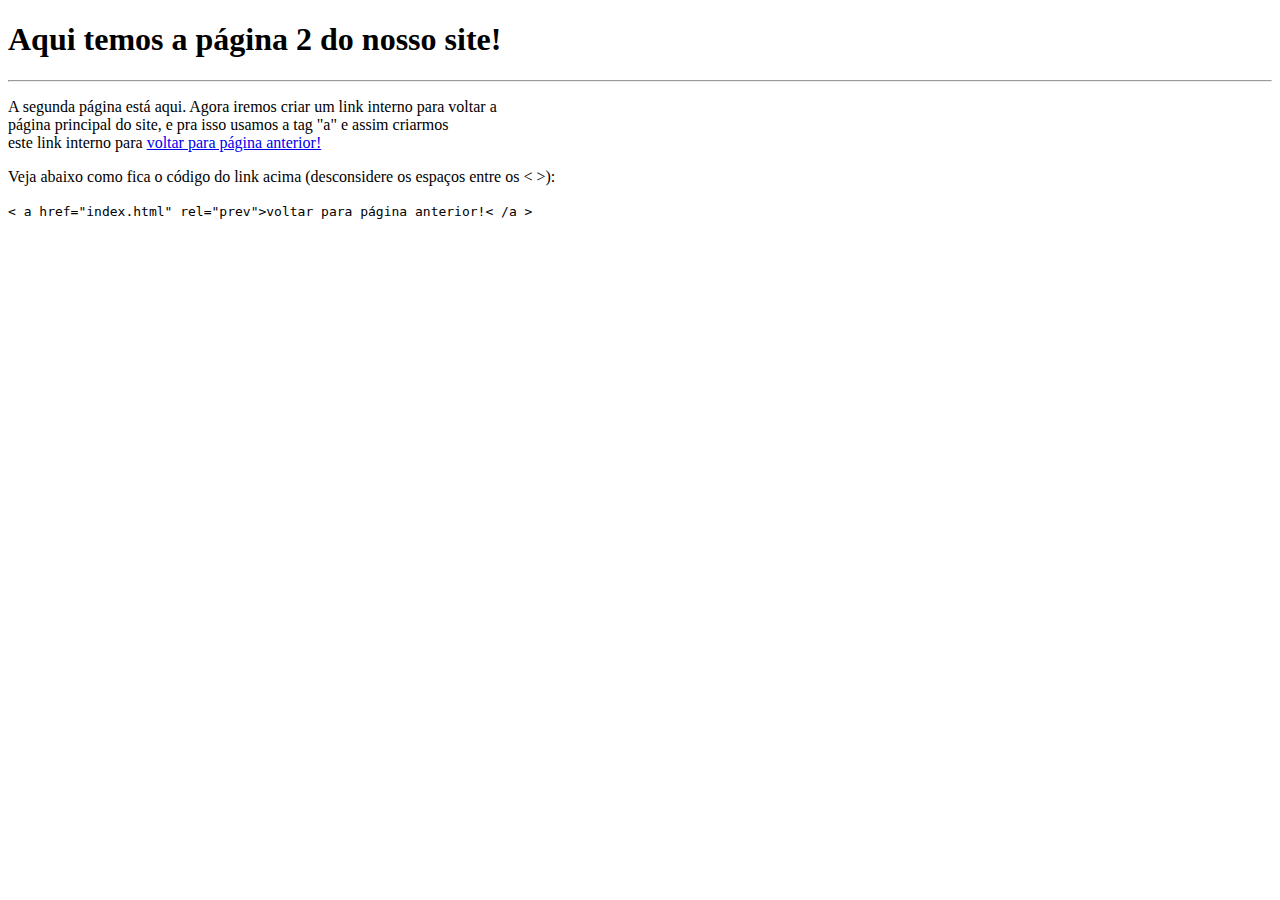
<file: pag02.html>
<!DOCTYPE html>
<html lang="pt_br">
<head>
    <meta charset="UTF-8">
    <meta http-equiv="X-UA-Compatible" content="IE=edge">
    <meta name="viewport" content="width=device-width, initial-scale=1.0">
    <title>Página 2</title>
</head>
<body>

    <h1>Aqui temos a página 2 do nosso site!</h1>
    <hr>
    <p>A segunda página está aqui. Agora iremos criar um link interno para voltar a <br> página principal do site, e pra isso usamos a tag "a" e assim criarmos <br> este link interno para <a href="index.html" rel="prev">voltar para página anterior!</a> </p>

    <p>Veja abaixo como fica o código do link acima (desconsidere os espaços entre os < >):</p>

    <p><code>< a href="index.html" rel="prev">voltar para página anterior!< /a ></code></p>
    
</body>
</html>
</file>
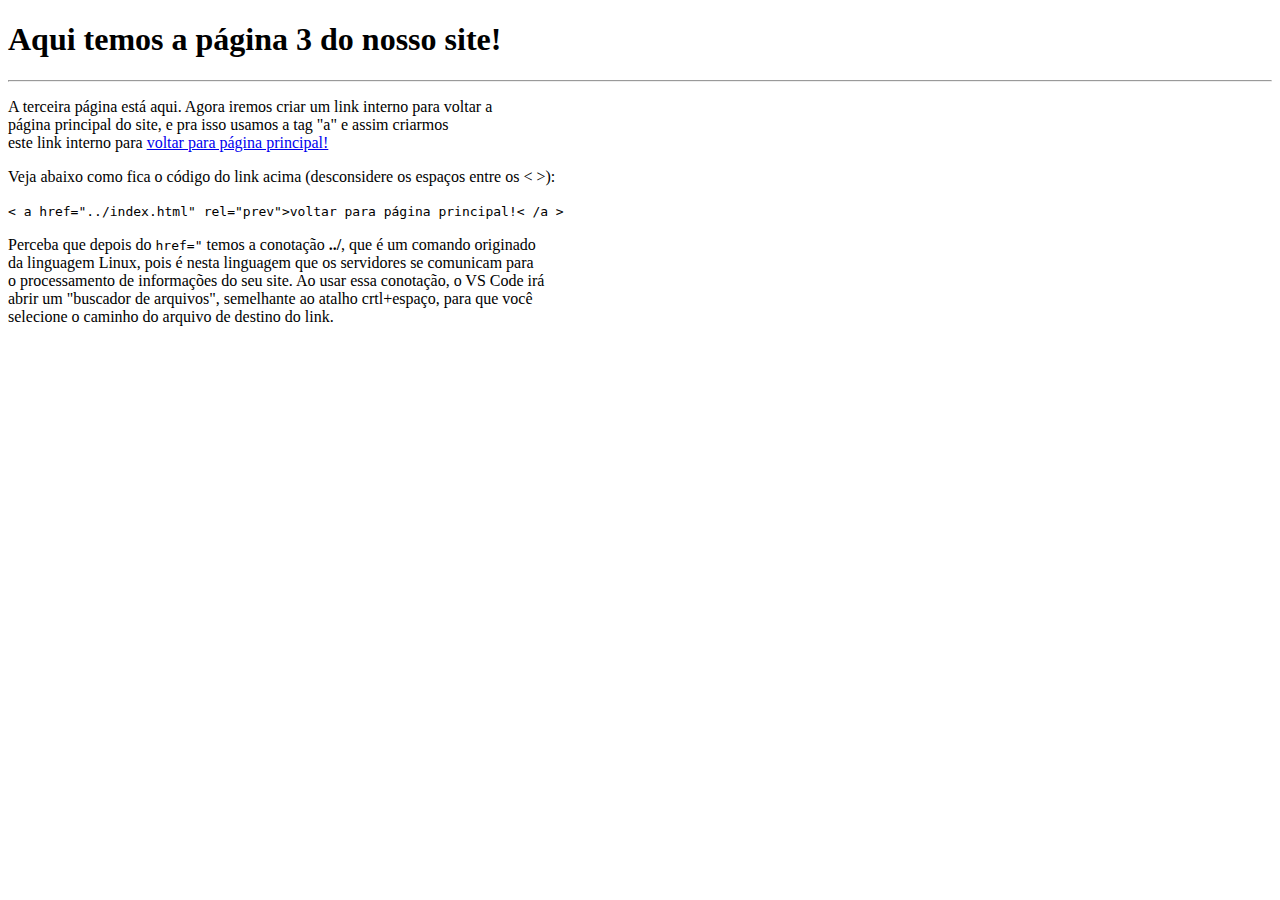
<file: noticias/pag03.html>
<!DOCTYPE html>
<html lang="pt-br">
<head>
    <meta charset="UTF-8">
    <meta http-equiv="X-UA-Compatible" content="IE=edge">
    <meta name="viewport" content="width=device-width, initial-scale=1.0">
    <title>Página 3</title>
</head>

<h1>Aqui temos a página 3 do nosso site!</h1>
<hr>
<p>A terceira página está aqui. Agora iremos criar um link interno para voltar a <br> página principal do site, e pra isso usamos a tag "a" e assim criarmos <br> este link interno para <a href="../index.html" rel="prev">voltar para página principal!</a> </p>

<p>Veja abaixo como fica o código do link acima (desconsidere os espaços entre os < >):</p>

<p><code>< a href="../index.html" rel="prev">voltar para página principal!< /a ></code></p>

<p>Perceba que depois do <code>href="</code> temos a conotação <strong>../</strong>, que é um comando originado <br> da linguagem Linux, pois é nesta linguagem que os servidores se comunicam para <br> o processamento de informações do seu site. Ao usar essa conotação, o VS Code irá <br> abrir um "buscador de arquivos", semelhante ao atalho crtl+espaço, para que você <br> selecione o caminho do arquivo de destino do link.</p>

<body>
    
</body>
</html>
</file>
